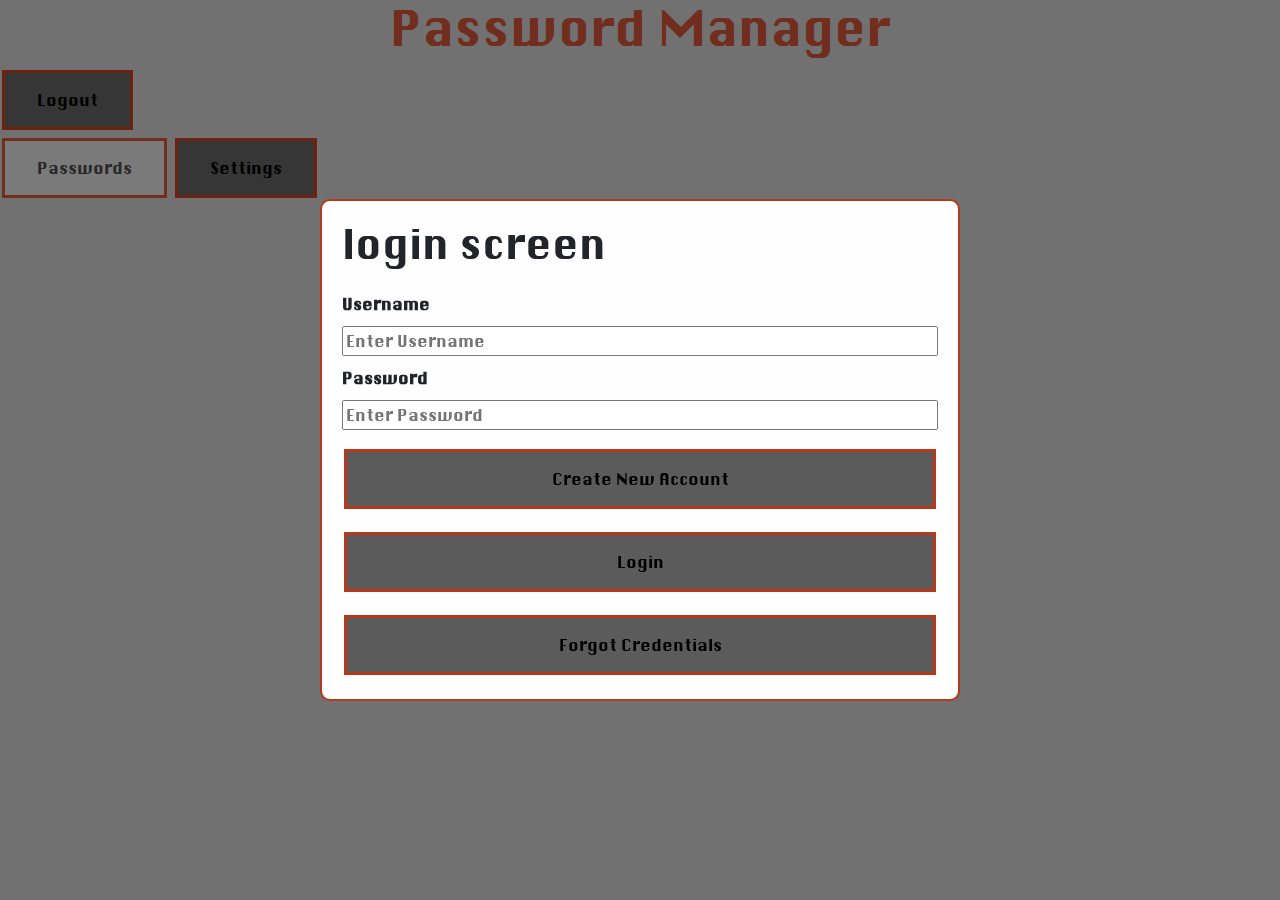
<file: index.html>
<!DOCTYPE html>
<html lang="en">
<head>
    <meta charset="UTF-8">
    <meta name="viewport" content="width=device-width, initial-scale=1.0">
    <title>Password Manager</title>
    <link href="https://cdn.jsdelivr.net/npm/bootstrap@5.3.3/dist/css/bootstrap.min.css" rel="stylesheet">
    <link rel ="stylesheet" href = "css.css">
    
</head>
<body>
    <div id="login_modal" class="modal"> 
        <div class="modal_content">
            <h1>login screen</h1>
            <form id="login_form">
            
                <label for="username"><b>Username</b></label>
                <input type="text" placeholder="Enter Username" name="login_username" id="login_username" autocomplete="off">

                <label for="password"><b>Password</b></label>
                <input type="password" placeholder="Enter Password" name="login_password" id="login_password" autocomplete="off">

            </form>

            <button type="button" class="button" id = "create_new_account">Create New Account</button>
            <button type="button" class="button" id = "login_button">Login</button>

            <button type="button" class="button" id = "forgot_credentials_button">Forgot Credentials</button>
        </div>
    </div>

    <div id="create_new_account_modal" class="modal"> 
        <div class="modal_content">
            <h1>Create your account</h1>
            <button type="button" class="button" id = "create_account_back_button">Back Button</button>
            <form id="create_account_form">
            
                <label for="username"><b>Username</b></label>
                <input type="text" placeholder="Enter Username" name="create_account_username" id="create_account_username" autocomplete="off">
                <div id="username_requirements" class="requirements">
                    <p>Username must:</p>
                    <ul>
                        <li id="username_unique">must be unique</li>
                    </ul>
                </div>

                <label for="password"><b>Password</b></label>
                <input type="password" placeholder="Enter Password" name="create_account_password" id="create_account_password" autocomplete="off">
                <div id="password_requirements" class="requirements">
                    <p>Password must:</p>
                    <ul>
                        <li id="password_length">Be at least 8 characters long</li>
                        <li id="password_character_variety">must use at least 1 letter (a-Z), 1 number (0-9) and 1 special symbol (e.g., !, @, #, $, %, etc)</li>
                        <li id="password_no_spaces">cannot contain spaces</li>
                        <li id="password_unique">must be unique</li>
                        <li id="password_case">must constain at least 1 uppercase and 1 lowercase </li>
                    </ul>

            </form>
            </div>

            <button type="button" class="button" id = "sign_up_button">Sign up</button>

        </div>
    </div>

    <div id="forgot_password_modal" class="modal"> 
        <div class="modal_content">
            <h1>Forgot Password</h1>
            <button type="button" class="button" id = "back_button_forgot_password">Back Button</button>
            <form id="forgot_password_form">

            <label for="username"><b>Username</b></label>
            <input type="text" placeholder="Enter Username" name="forgot_password_username" id="forgot_password_username" autocomplete="off">

            </form>

            <button type="button" class="button" id = "forgot_password_submit_username">Enter</button>

        </div>
    </div>

    <div id="security_questions_modal" class="modal"> 
        <div class="modal_content">
            <h1>Security Questions</h1>
            <button type="button" class="button" id = "security_questions_back_button">Back Button</button>
            <form id="security_questions_form">

                <label for="question_1_security_questions"><b></b></label>
                <input type="text" placeholder="Enter answer" name="question_1_security_questions" id="question_1_security_questions" autocomplete="off">

                <label for="question_2_security_questions"><b></b></label>
                <input type="text" placeholder="Enter answer" name="question_2_security_questions" id="question_2_security_questions" autocomplete="off">

            </form>
            <button type="button" class="button" id = "submit_security_answers_button">Submit</button>

        </div>
    </div>

    <div id="forgot_username_modal" class="modal"> 
        <div class="modal_content">
            <h1>Forgot Username</h1>
            <p><strong>Enter your recovery key to retrieve your username.</strong></p>
            <p><small>Your recovery key was provided when you created your account. It's a long alphanumeric string that looks like: "QWxhZGRpbjpvcGVuIHNlc2FtZQ=="</small></p>
            <button type="button" class="button" id = "back_button_forgot_username">Back Button</button>

            <form id="forgot_username_form">

                <label for="forgot_username_password"><b>Recovery Key</b></label>
                <input type="text" placeholder="Enter Recovery Key" name="forgot_username_password" id="forgot_username_password" autocomplete="off">

            </form>

            <button type="button" class="button" id = "forgot_username_submit_password">Submit</button>

        </div>
    </div>

    <div id="recovery_key_modal" class="modal"> 
        <div class="modal_content">
            <h1>Enter Your Recovery Key</h1>
            <button type="button" class="button" id = "recovery_key_back_button">Back Button</button>
            <form id="recovery_key_form">

                <input type="text" placeholder="Enter answer" name="recovery_key_input" id="recovery_key_input" autocomplete="off">

            </form>

            <button type="button" class="button" id = "recovery_key_submit_button">Submit</button>

        </div>
    </div>

    <div id="create_security_questions_modal" class="modal"> 
        <div class="modal_content">
            <h1>Setup Security Questions</h1>
            <button type="button" class="button" id = "create_security_questions_back_button">Back Button</button>
            <form id="create_security_questions_form">
            
                <label for="new_question_1"><b>Question 1</b></label>
                <input type="text" placeholder="Enter Question" name="new_question_1" id="new_question_1" autocomplete="off">
                <div id="question_1_requirements" class="requirements">
                    <p>Security question must:</p>
                    <ul>
                        <li id="question_1_length">Be at least 10 characters long</li>
                    </ul>
                </div>

                <label for="new_answer_1"><b>Answer 1</b></label>
                <input type="text" placeholder="Enter Answer" name="new_answer_1" id="new_answer_1" autocomplete="off">
                <div id="answer_1_requirements" class="requirements">
                    <p>Answer must:</p>
                    <ul>
                        <li id="answer_1_length">Be between 5-20 characters long</li>
                    </ul>
                </div>

                <label for="new_question_2"><b>Question 2</b></label>
                <input type="text" placeholder="Enter Question" name="new_question_2" id="new_question_2" autocomplete="off">
                <div id="question_2_requirements" class="requirements">
                    <p>Security question must:</p>
                    <ul>
                        <li id="question_2_length">Be at least 10 characters long</li>
                    </ul>
                </div>

                <label for="new_answer_2"><b>Answer 2</b></label>
                <input type="text" placeholder="Enter Answer" name="new_answer_2" id="new_answer_2" autocomplete="off">
                <div id="answer_1_requirements" class="requirements">
                    <p>Answer must:</p>
                    <ul>
                        <li id="answer_1_length">Be between 5-20 characters long</li>
                    </ul>
                </div>

            </form>
            <button type="button" class="button" id = "submit_new_security_questions">Submit</button>

        </div>
    </div>

    <div id="forgot_credentials_modal" class="modal">
        <div class="modal_content">
            <h1>Forgot Credentials</h1>
            <button type="button" class="button" id = "forgot_credentials_back_button">Back Button</button>

            <button type="button" class="button" id = "forgot_password_button">Forgot Password</button>
            <button type="button" class="button" id = "forgot_username_button">Forgot Username</button>
            <button type="button" class="button" id = "forgot_both_button">Forgot both Username & Password</button>
        </div>
    </div>

    <div id="reset_password_modal" class="modal"> 
        <div class="modal_content">
            <h1>Reset Password</h1>
            <button type="button" class="button" id = "reset_password_back_button">Back Button</button>
            <form id="reset_password_form">

                <label for="new_password"><b>New Password</b></label>
                <input type="password" placeholder="Enter New Password" name="new_password" id="new_password" autocomplete="off">
                <div id="reset_password_requirements" class="requirements">
                    <p>Password must:</p>
                    <ul>
                        <li id="reset_password_length">Be between 8-12 characters long</li>
                        <li id="reset_password_character_variety">Use at least 1 letter (a-Z), 1 number (0-9) and 1 special symbol (e.g., !, @, #, $, %, etc)</li>
                        <li id="reset_password_case">Contain at least 1 uppercase and 1 lowercase letter</li>
                    </ul>
                </div>

                <label for="confirm_new_password"><b>Confirm New Password</b></label>
                <input type="password" placeholder="Confirm New Password" name="confirm_new_password" id="confirm_new_password" autocomplete="off">

                <button type="button" class="button" id="reset_password_strength">Check Password Strength</button>
            
            </form>
            <button type="button" class="button" id = "reset_password_submit_button">Submit</button>
        </div>
    </div>

    <div id="forgot_both_modal" class="modal"> 
        <div class="modal_content">
            <h1>Forgot Both Username & Password</h1>
            <p><strong>Enter your recovery key to retrieve both your username and reset your password.</strong></p>
            <p><small>Your recovery key was provided when you created your account. It's a long alphanumeric string that looks like: "QWxhZGRpbjpvcGVuIHNlc2FtZQ=="</small></p>
            <button type="button" class="button" id = "forgot_both_back_button">Back Button</button>

            <form id="forgot_both_form">
                <label for="forgot_both_recovery_key"><b>Recovery Key</b></label>
                <input type="text" placeholder="Enter Recovery Key" name="forgot_both_recovery_key" id="forgot_both_recovery_key" autocomplete="off">
            </form>

            <button type="button" class="button" id = "forgot_both_submit_button">Submit</button>
        </div>
    </div>

    
    <div id="home_screen">
        <h1 class = "page_title">Password Manager</h1>
        <button type="button" class="button" id = "sign_out_button">Logout</button>

        <div class="tab_bar">
            <button class="tab_link active button" onclick="open_tab(event, 'Passwords')">Passwords</button>
            <button class="tab_link button" onclick="open_tab(event, 'Settings')">Settings</button>
        </div>

        <div id="Passwords" class="tab_content">    
            <button id="add_password_button" class="button">Add Password</button>
            <div id="add_password_modal" class="modal"> 
                <div class="modal_content">
                    <span class="close">&times;</span>
                    <form id="password_form">
                        <label for="password_name">Name:</label>
                        <input type="text" id="password_name" name="password_name" autocomplete="off">
                        
                        <label for="website">Website:</label>
                        <input type="text" id="website" name="website" autocomplete="off">
                        
                        <label for="username">Username:</label>
                        <input type="text" id="username" name="username" autocomplete="off">
                        
                        <label for="password">Password:</label>
                        <input type="text" id="password" name="password" autocomplete="off">
                        
                        <label for="description">Description:</label>
                        <input type="text" id="description" name="description" autocomplete="off">

                        <button type="button" class="button" id="password_strength">Calculate Password Strength</h3>
                        
                        <button type="button" class="button" id = "password_submit_button">Save</button>
                    </form>
                </div>
            </div>

            <div id="saved_passwords">
                <h3>Saved Passwords</h3>
                <div id = "password_button_container">
                    
                </div>
            </div>

            <div id="master_password_modal" class="modal">
                <div class="modal_content">
                    <h1>Enter Master Password</h1>
                    <button type="button" class="button" id = "master_password_back_button">Back Button</button>
                    <form id="master_password_form">

                        <label for="master_password"><b>Master Password</b></label>
                        <input type="password" placeholder="Enter Master Password" name="master_password" id="master_password" autocomplete="off">

                    </form>
                    <button type="button" class="button" id = "master_password_submit_button">Submit</button>
                </div>
            </div>

            <div id="saved_passwords_modal" class="modal">
                <div class="modal_content">
                <span class="close" id="detail_close">&times;</span>
                <form id="saved_passwords_form">
                    <label for="saved_passwords_modal_name">Name:</label>
                    <input type="text" id="saved_passwords_modal_name" name="saved_passwords_modal_name" autocomplete="off">
                    
                    <label for="saved_passwords_modal_website">Website:</label>
                    <input type="text" id="saved_passwords_modal_website" name="saved_passwords_modal_website" autocomplete="off">
                    
                    <label for="saved_passwords_modal_username">Username:</label>
                    <input type="text" id="saved_passwords_modal_username" name="saved_passwords_modal_username" autocomplete="off">
                    
                    <label for="saved_passwords_modal_passwords">Password:</label>
                    <input type="text" id="saved_passwords_modal_passwords" name="saved_passwords_modal_passwords" autocomplete="off">
                    
                    <label for="saved_passwords_modal_description">Description:</label>
                    <input type="text" id="saved_passwords_modal_description" name="saved_passwords_modal_description" autocomplete="off">

                    <button type="button" class="button" id="saved_passwords_strength">Calculate Password Strength</h3>
                    
                    <button type="button" class="button" id="save_changes_button">Save Changes</button>
                    <button type="button" class="button" id="delete_password_button">Delete Password</button>
                </form>
                </div>
            </div>
        </div>
    </div>
    <div id="Settings" class="tab_content">
        <h2>Settings</h2>
        <button type="button" class="button" id = "restore_default_button">Reset to Default</button>
        <div class="dropdown">
            <button class="button">Background Colour</button>
            <div id="background_colour_dropdown" class="dropdown-content">
              <a id="dropdown_blue">Blue</a>
              <a id="dropdown_red">Red</a>
              <a id="dropdown_yellow">Yellow</a>
              <a id="dropdown_green">Green</a>
              <a id="dropdown_purple">Purple</a>
              <a id="dropdown_orange">Orange</a>
              <a id="dropdown_pink">Pink</a>
              <a id="dropdown_brown">Brown</a>
              <a id="dropdown_black">Black</a>
            </div>
        </div>

        <div class="dropdown">
            <button class="button">Title Colour</button>
            <div id="title_colour_dropdown"class="dropdown-content">
              <a id="dropdown_blue">Blue</a>
              <a id="dropdown_red">Red</a>
              <a id="dropdown_yellow">Yellow</a>
              <a id="dropdown_green">Green</a>
              <a id="dropdown_purple">Purple</a>
              <a id="dropdown_orange">Orange</a>
              <a id="dropdown_pink">Pink</a>
              <a id="dropdown_brown">Brown</a>
              <a id="dropdown_black">Black</a>
            </div>
        </div>

    </div>

    <script src="https://cdn.jsdelivr.net/npm/bootstrap@5.3.3/dist/js/bootstrap.bundle.min.js"></script>
    
    <!-- Password Manager Scripts -->
    <script src="js/utils.js"></script>
    <script src="js/crypto.js"></script>
    <script src="js/models.js"></script>
    <script src="js/account.js"></script>
    <script src="js/user-manager.js"></script>
    <script src="js/ui-handlers.js"></script>
    <script src="js/main.js"></script>


</body>
</html>
</file>
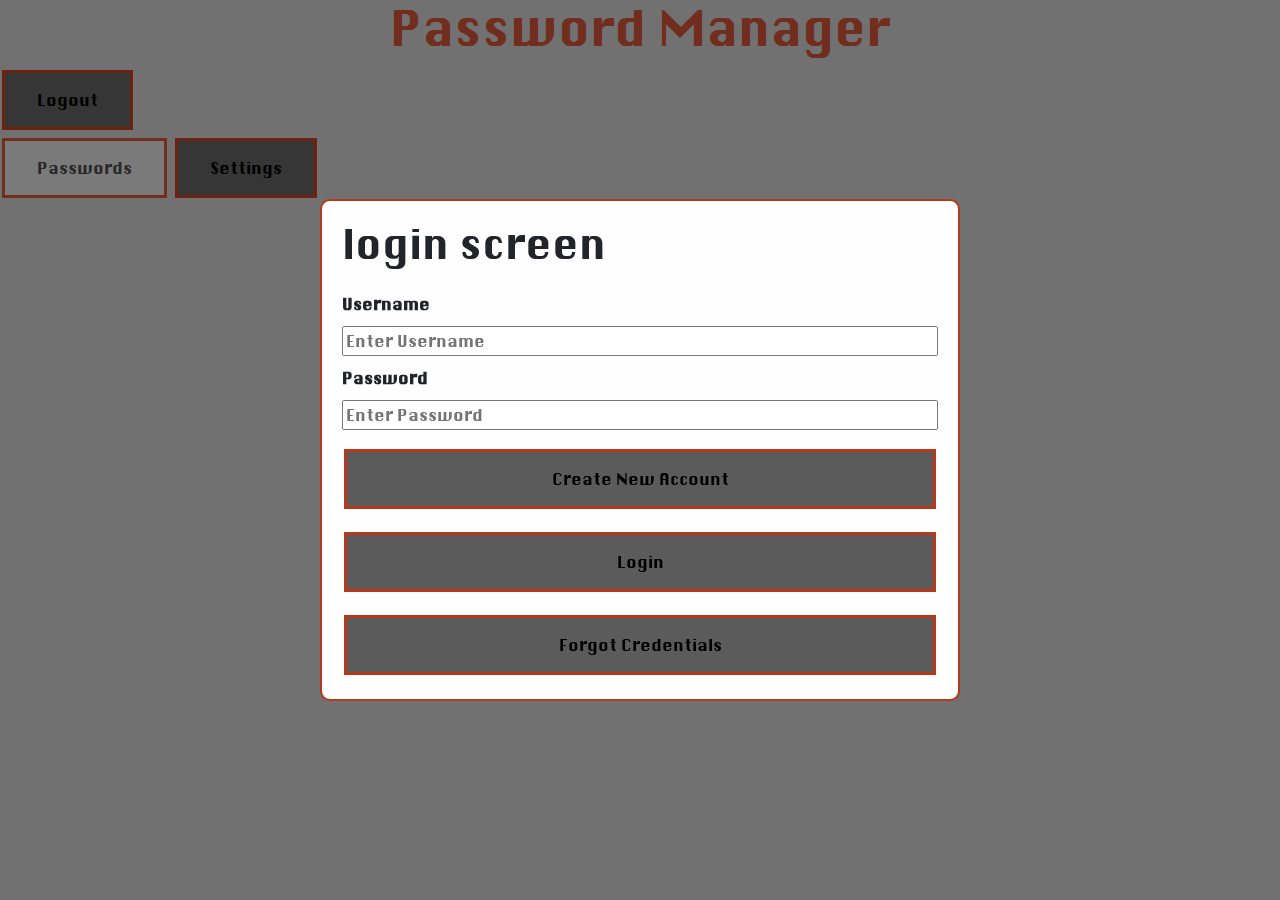
<file: html.html>
<!DOCTYPE html>
<html lang="en">
<head>
    <meta charset="UTF-8">
    <meta name="viewport" content="width=device-width, initial-scale=1.0">
    <title>Password Manager</title>
    <link href="https://cdn.jsdelivr.net/npm/bootstrap@5.3.3/dist/css/bootstrap.min.css" rel="stylesheet">
    <link rel ="stylesheet" href = "css.css">
    
</head>
<body>
    <div id="login_modal" class="modal"> 
        <div class="modal_content">
            <h1>login screen</h1>
            <form id="login_form">
            
                <label for="username"><b>Username</b></label>
                <input type="text" placeholder="Enter Username" name="login_username" id="login_username" autocomplete="off">

                <label for="password"><b>Password</b></label>
                <input type="password" placeholder="Enter Password" name="login_password" id="login_password" autocomplete="off">

            </form>

            <button type="button" class="button" id = "create_new_account">Create New Account</button>
            <button type="button" class="button" id = "login_button">Login</button>

            <button type="button" class="button" id = "forgot_credentials_button">Forgot Credentials</button>
        </div>
    </div>

    <div id="create_new_account_modal" class="modal"> 
        <div class="modal_content">
            <h1>Create your account</h1>
            <button type="button" class="button" id = "create_account_back_button">Back Button</button>
            <form id="create_account_form">
            
                <label for="username"><b>Username</b></label>
                <input type="text" placeholder="Enter Username" name="create_account_username" id="create_account_username" autocomplete="off">
                <div id="username_requirements" class="requirements">
                    <p>Username must:</p>
                    <ul>
                        <li id="username_unique">must be unique</li>
                    </ul>
                </div>

                <label for="password"><b>Password</b></label>
                <input type="password" placeholder="Enter Password" name="create_account_password" id="create_account_password" autocomplete="off">
                <div id="password_requirements" class="requirements">
                    <p>Password must:</p>
                    <ul>
                        <li id="password_length">Be at least 8 characters long</li>
                        <li id="password_character_variety">must use at least 1 letter (a-Z), 1 number (0-9) and 1 special symbol (e.g., !, @, #, $, %, etc)</li>
                        <li id="password_no_spaces">cannot contain spaces</li>
                        <li id="password_unique">must be unique</li>
                        <li id="password_case">must constain at least 1 uppercase and 1 lowercase </li>
                    </ul>

            </form>
            </div>

            <button type="button" class="button" id = "sign_up_button">Sign up</button>

        </div>
    </div>

    <div id="forgot_password_modal" class="modal"> 
        <div class="modal_content">
            <h1>Forgot Password</h1>
            <button type="button" class="button" id = "back_button_forgot_password">Back Button</button>
            <form id="forgot_password_form">

            <label for="username"><b>Username</b></label>
            <input type="text" placeholder="Enter Username" name="forgot_password_username" id="forgot_password_username" autocomplete="off">

            </form>

            <button type="button" class="button" id = "forgot_password_submit_username">Enter</button>

        </div>
    </div>

    <div id="security_questions_modal" class="modal"> 
        <div class="modal_content">
            <h1>Security Questions</h1>
            <button type="button" class="button" id = "security_questions_back_button">Back Button</button>
            <form id="security_questions_form">

                <label for="question_1"><b></b></label>
                <input type="text" placeholder="Enter answer" name="question_1_security_questions" id="question_1_security_questions" autocomplete="off">

                <label for="question_2"><b></b></label>
                <input type="text" placeholder="Enter answer" name="question_2_security_questions" id="question_2_security_questions" autocomplete="off">

            </form>
            <button type="button" class="button" id = "submit_security_answers_button">Submit</button>

        </div>
    </div>

    <div id="forgot_username_modal" class="modal"> 
        <div class="modal_content">
            <h1>Forgot Username</h1>
            <button type="button" class="button" id = "back_button_forgot_username">Back Button</button>

            <form id="forgot_username_form">

                <label for="password"><b>Password</b></label>
                <input type="password" placeholder="Enter Password" name="forgot_username_password" id="forgot_username_password" autocomplete="off">

            </form>

            <button type="button" class="button" id = "forgot_username_submit_password">Enter</button>

        </div>
    </div>

    <div id="recovery_key_modal" class="modal"> 
        <div class="modal_content">
            <h1>Enter Your Recovery Key</h1>
            <button type="button" class="button" id = "recovery_key_back_button">Back Button</button>
            <form id="recovery_key_form">

                <input type="text" placeholder="Enter answer" name="recovery_key_input" id="recovery_key_input" autocomplete="off">

            </form>

            <button type="button" class="button" id = "recovery_key_submit_button">Submit</button>

        </div>
    </div>

    <div id="create_security_questions_modal" class="modal"> 
        <div class="modal_content">
            <h1>Setup Security Questions</h1>
            <button type="button" class="button" id = "create_security_questions_back_button">Back Button</button>
            <form id="create_security_questions_form">
            
                <label for="new_question_1"><b>Question 1</b></label>
                <input type="text" placeholder="Enter Question" name="new_question_1" id="new_question_1" autocomplete="off">
                <div id="question_1_requirements" class="requirements">
                    <p>Security question must:</p>
                    <ul>
                        <li id="question_1_length">Be at least 10 characters long</li>
                    </ul>
                </div>

                <label for="new_answer_1"><b>Answer 1</b></label>
                <input type="text" placeholder="Enter Answer" name="new_answer_1" id="new_answer_1" autocomplete="off">
                <div id="answer_1_requirements" class="requirements">
                    <p>Answer must:</p>
                    <ul>
                        <li id="answer_1_length">Be between 5-20 characters long</li>
                    </ul>
                </div>

                <label for="new_question_2"><b>Question 2</b></label>
                <input type="text" placeholder="Enter Question" name="new_question_2" id="new_question_2" autocomplete="off">
                <div id="question_2_requirements" class="requirements">
                    <p>Security question must:</p>
                    <ul>
                        <li id="question_2_length">Be at least 10 characters long</li>
                    </ul>
                </div>

                <label for="new_answer_2"><b>Answer 2</b></label>
                <input type="text" placeholder="Enter Answer" name="new_answer_2" id="new_answer_2" autocomplete="off">
                <div id="answer_1_requirements" class="requirements">
                    <p>Answer must:</p>
                    <ul>
                        <li id="answer_1_length">Be between 5-20 characters long</li>
                    </ul>
                </div>

            </form>
            <button type="button" class="button" id = "submit_new_security_questions">Submit</button>

        </div>
    </div>

    <div id="forgot_credentials_modal" class="modal">
        <div class="modal_content">
            <h1>Forgot Credentials</h1>
            <button type="button" class="button" id = "forgot_credentials_back_button">Back Button</button>

            <button type="button" class="button" id = "forgot_password_button">Forgot Password</button>
            <button type="button" class="button" id = "forgot_username_button">Forgot Username</button>
            <button type="button" class="button" id = "forgot_both_button">Forgot both Username & Password</button>
        </div>
    </div>

    <div id="reset_password_modal" class="modal"> 
        <div class="modal_content">
            <h1>Reset Password</h1>
            <button type="button" class="button" id = "reset_password_back_button">Back Button</button>
            <form id="reset_password_form">

                <label for="new_password"><b>New Password</b></label>
                <input type="password" placeholder="Enter New Password" name="new_password" id="new_password" autocomplete="off">

                <label for="confirm_new_password"><b>Confirm New Password</b></label>
                <input type="password" placeholder="Confirm New Password" name="confirm_new_password" id="confirm_new_password" autocomplete="off">
            
            </form>
            <button type="button" class="button" id = "reset_password_submit_button">Submit</button>
        </div>
    </div>

    
    <div id="home_screen">
        <h1 class = "page_title">Password Manager</h1>
        <button type="button" class="button" id = "sign_out_button">Logout</button>

        <div class="tab_bar">
            <button class="tab_link active button" onclick="open_tab(event, 'Passwords')">Passwords</button>
            <button class="tab_link button" onclick="open_tab(event, 'Settings')">Settings</button>
        </div>

        <div id="Passwords" class="tab_content">    
            <button id="add_password_button" class="button">Add Password</button>
            <div id="add_password_modal" class="modal"> 
                <div class="modal_content">
                    <span class="close">&times;</span>
                    <form id="password_form">
                        <label for="password_name">Name:</label>
                        <input type="text" id="password_name" name="password_name" autocomplete="off">
                        
                        <label for="website">Website:</label>
                        <input type="text" id="website" name="website" autocomplete="off">
                        
                        <label for="username">Username:</label>
                        <input type="text" id="username" name="username" autocomplete="off">
                        
                        <label for="password">Password:</label>
                        <input type="text" id="password" name="password" autocomplete="off">
                        
                        <label for="description">Description:</label>
                        <input type="text" id="description" name="description" autocomplete="off">

                        <button type="button" class="button" id="password_strength">Calculate Password Strength</h3>
                        
                        <button type="button" class="button" id = "password_submit_button">Save</button>
                    </form>
                </div>
            </div>

            <div id="saved_passwords">
                <h3>Saved Passwords</h3>
                <div id = "password_button_container">
                    
                </div>
            </div>

            <div id="master_password_modal" class="modal">
                <div class="modal_content">
                    <h1>Enter Master Password</h1>
                    <button type="button" class="button" id = "master_password_back_button">Back Button</button>
                    <form id="master_password_form">

                        <label for="master_password"><b>Master Password</b></label>
                        <input type="password" placeholder="Enter Master Password" name="master_password" id="master_password" autocomplete="off">

                    </form>
                    <button type="button" class="button" id = "master_password_submit_button">Submit</button>
                </div>
            </div>

            <div id="saved_passwords_modal" class="modal">
                <div class="modal_content">
                <span class="close" id="detail_close">&times;</span>
                <form id="saved_passwords_form">
                    <label for="saved_passwords_modal_name">Name:</label>
                    <input type="text" id="saved_passwords_modal_name" name="saved_passwords_modal_name" autocomplete="off">
                    
                    <label for="saved_passwords_modal_website">Website:</label>
                    <input type="text" id="saved_passwords_modal_website" name="saved_passwords_modal_website" autocomplete="off">
                    
                    <label for="saved_passwords_modal_username">Username:</label>
                    <input type="text" id="saved_passwords_modal_username" name="saved_passwords_modal_username" autocomplete="off">
                    
                    <label for="saved_passwords_modal_passwords">Password:</label>
                    <input type="text" id="saved_passwords_modal_passwords" name="saved_passwords_modal_passwords" autocomplete="off">
                    
                    <label for="saved_passwords_modal_description">Description:</label>
                    <input type="text" id="saved_passwords_modal_description" name="saved_passwords_modal_description" autocomplete="off">

                    <button type="button" class="button" id="saved_passwords_strength">Calculate Password Strength</h3>
                    
                    <button type="button" class="button" id="save_changes_button">Save Changes</button>
                    <button type="button" class="button" id="delete_password_button">Delete Password</button>
                </form>
                </div>
            </div>
        </div>
    </div>
    <div id="Settings" class="tab_content">
        <h2>Settings</h2>
        <button type="button" class="button" id = "restore_default_button">Reset to Default</button>
        <div class="dropdown">
            <button class="button">Background Colour</button>
            <div id="background_colour_dropdown" class="dropdown-content">
              <a id="dropdown_blue">Blue</a>
              <a id="dropdown_red">Red</a>
              <a id="dropdown_yellow">Yellow</a>
              <a id="dropdown_green">Green</a>
              <a id="dropdown_purple">Purple</a>
              <a id="dropdown_orange">Orange</a>
              <a id="dropdown_pink">Pink</a>
              <a id="dropdown_brown">Brown</a>
              <a id="dropdown_black">Black</a>
            </div>
        </div>

        <div class="dropdown">
            <button class="button">Title Colour</button>
            <div id="title_colour_dropdown"class="dropdown-content">
              <a id="dropdown_blue">Blue</a>
              <a id="dropdown_red">Red</a>
              <a id="dropdown_yellow">Yellow</a>
              <a id="dropdown_green">Green</a>
              <a id="dropdown_purple">Purple</a>
              <a id="dropdown_orange">Orange</a>
              <a id="dropdown_pink">Pink</a>
              <a id="dropdown_brown">Brown</a>
              <a id="dropdown_black">Black</a>
            </div>
        </div>

    </div>

    <script src="https://cdn.jsdelivr.net/npm/bootstrap@5.3.3/dist/js/bootstrap.bundle.min.js"></script>
    <script src="JS.js"></script>


</body>
</html>
</file>
<file: css.css>
@font-face {
  font-family: 'krungthep';
  src: url(krungthep.ttf);
}

:root {
--bs-green: #4bb51c;
}

body {
  font-family: 'krungthep' !important;
  margin: 0;
  padding: 0;
  background-color: #bcbcbc; 
}
.page_title {
  color: #bc4d32;
  font-size: 3rem;
  text-align: center;
}

.tab_content {
  display: none; /* Hide all tabs initially */
  transition: opacity 0.3s ease;
}

.tab_content:first-of-type {
  display: block; /* Show the first tab's content by default */
}

.tab_link.active {
  background-color: #ccc; /* Style for the active tab button */
  color: #444444;
  border-color: #bc4d32;
}

.button {
  border-color: #b53a1c;
  background-color: #5b5b5b;
  padding: 15px 32px;
  text-align: center;
  text-decoration: none;
  display: inline-block;
  font-size: 16px;
  margin: 4px 2px;
  border-style: solid;
  border-width: medium;
  cursor: pointer;
  font-family: krungthep;
}

.modal {
  display: none; /* Hide the modal initially */
  position: fixed; /* Keep the modal centered in the viewport */
  top: 0;
  left: 0;
  width: 100%; /* Full width */
  height: 100%; /* Full height */
  background-color: rgba(0, 0, 0, 0.4); /* Semi-transparent background */
  align-items: center; /* Center content vertically */
  justify-content: center; /* Center content horizontally */
  z-index: 1000; /* Ensure it's on top of other elements */
}

/* Modal Content/Box */
.modal_content {
  background-color: #fefefe;
  padding: 20px;
  border: 2px solid #b53a1c; /* Red border with 2px thickness */
  border-radius: 10px; /* Adds rounded corners to the modal */
  width: 50%; /* Adjust modal width */
  max-width: 600px; /* Optional: Limit modal width for larger screens */
  display: flex;
  flex-direction: column; /* Arrange items vertically */
  gap: 15px; /* Add space between elements */
  box-sizing: border-box; /* Include padding in width calculation */
  overflow: auto; /* Allow scrolling if content overflows */
  overflow-y: scroll; /* Allow vertical scrolling */
  max-height: 90vh; /* Limit modal height to 80% of viewport height */
  max-width: 50vw; /* Limit modal width to 50% of viewport width */

}

/* Form inside Modal */
.modal_content form {
  display: flex;
  flex-direction: column; /* Arrange form fields vertically */
  gap: 10px; /* Add spacing between fields */
  width: 100%; /* Full width of the modal */
}

/* The Close Button */
.close {
  color: #aaa;
  float: right;
  font-size: 28px;
  font-weight: bold;
  cursor: pointer;
}

.close:hover,
.close:focus {
  color: black;
  text-decoration: none;
}

.password_button {
background-color: #ffc0cb; /* Bootstrap primary blue */
color: black; /* Text colour */
border: solid;
border-color: #b53a1c ;
padding: 15px;
font-size: 16px;
border-radius: 5px;
font-family: krungthep;
}

.dropdown {
  position: relative;
  display: inline-block;
}

.dropdown-content {
  display: none;
  position: absolute;
  background-color: #f1f1f1;
  min-width: 160px;
  box-shadow: 0px 8px 16px 0px rgba(0,0,0,0.2);
  z-index: 1;
}

/* Links inside the dropdown */
.dropdown-content a {
  color: black;
  padding: 12px 16px;
  text-decoration: none;
  display: block;
}

/* Change color of dropdown links on hover */
.dropdown-content a:hover {background-color: #ddd;}

/* Show the dropdown menu on hover */
.dropdown:hover .dropdown-content {display: block;}
</file>
